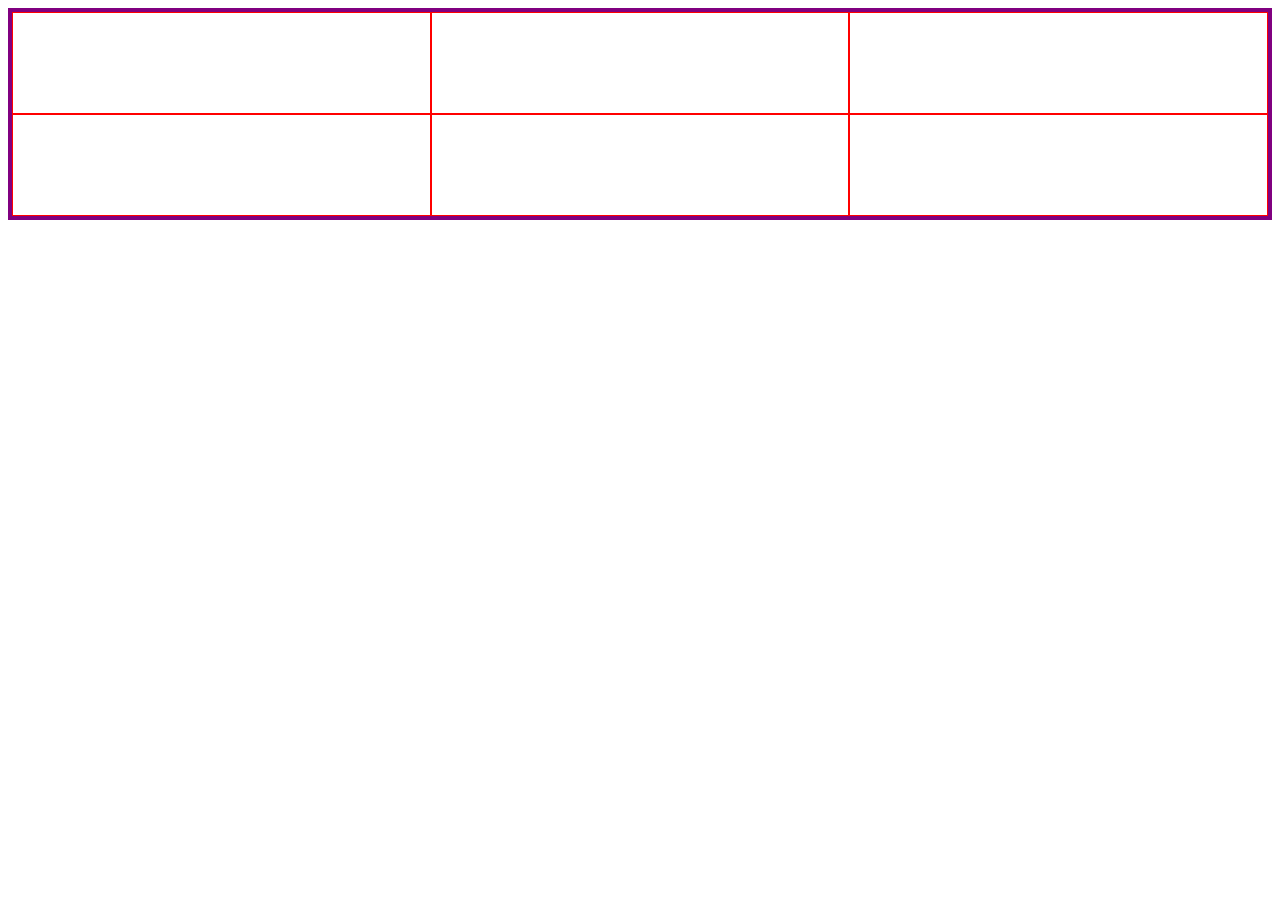
<file: css/css:practice.html>
<!DOCTYPE html>
<html>
<head>
	<title></title>
	<style>
	section {display:grid;
	grid-template-columns: 1fr 1fr 1fr;
	border: 4px solid purple;}
	
div{border:1px solid red;
height:100px;}


	</style>
</head>
<body>

<section>
	<div></div>
	<div></div>
	<div></div>
	<div></div>
	<div></div>
	<div></div>
</section>





</body>
</html>
</file>
